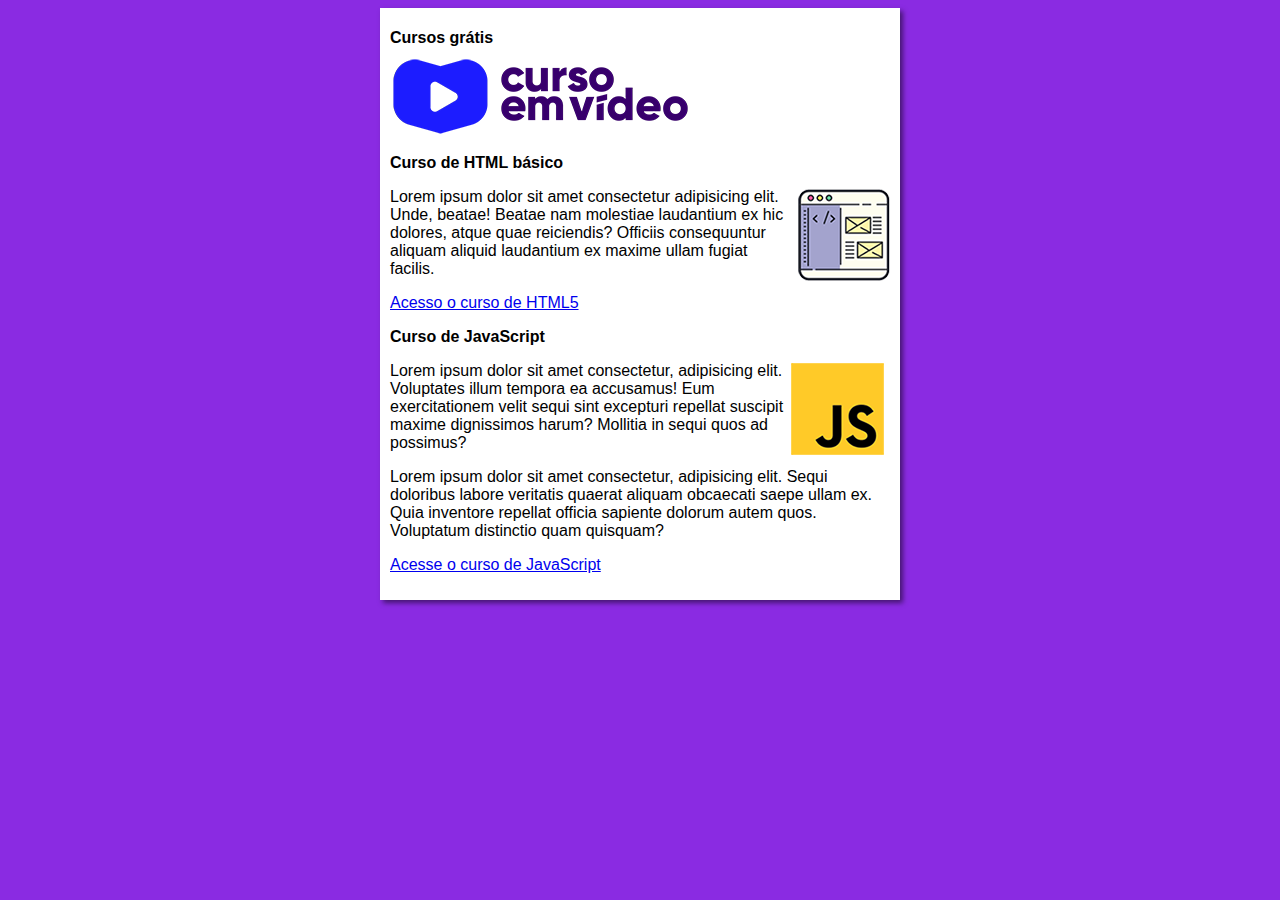
<file: index.html>
<!DOCTYPE html>
<html lang="pt-br">
<head>
    <meta charset="UTF-8">
    <meta name="viewport" content="width=device-width, initial-scale=1.0">
    <title>Curso em vídeo</title>
    <link rel="stylesheet" href="styles/style.css">
</head>
<body>
    <main>
        <head>
            <h1>Cursos grátis</h1>
            <img src="images/curso-em-video-cor.png" alt="Curso em vídeo">
        </head>
        <article>
            <h2>Curso de HTML básico</h2>
            <img class="lado" src="images/curso-html-css.png" alt="Curso HTML">
            <p>Lorem ipsum dolor sit amet consectetur adipisicing elit. Unde, beatae! Beatae nam molestiae laudantium ex hic dolores, atque quae reiciendis? Officiis consequuntur aliquam aliquid laudantium ex maxime ullam fugiat facilis.</p>
            <p><a href="curso-html.html">Acesso o curso de HTML5</a></p>
        </article>
        <article>
            <h2>Curso de JavaScript</h2>
            <img class="lado" src="images/curso-javascript.png" alt="Curso JavaScript">
            <p>Lorem ipsum dolor sit amet consectetur, adipisicing elit. Voluptates illum tempora ea accusamus! Eum exercitationem velit sequi sint excepturi repellat suscipit maxime dignissimos harum? Mollitia in sequi quos ad possimus?</p>
            <p>Lorem ipsum dolor sit amet consectetur, adipisicing elit. Sequi doloribus labore veritatis quaerat aliquam obcaecati saepe ullam ex. Quia inventore repellat officia sapiente dolorum autem quos. Voluptatum distinctio quam quisquam?</p>
            <p><a href="curso-javascr.html">Acesse o curso de JavaScript</a></p>
        </article>
    </main>
</body>
</html>
</file>
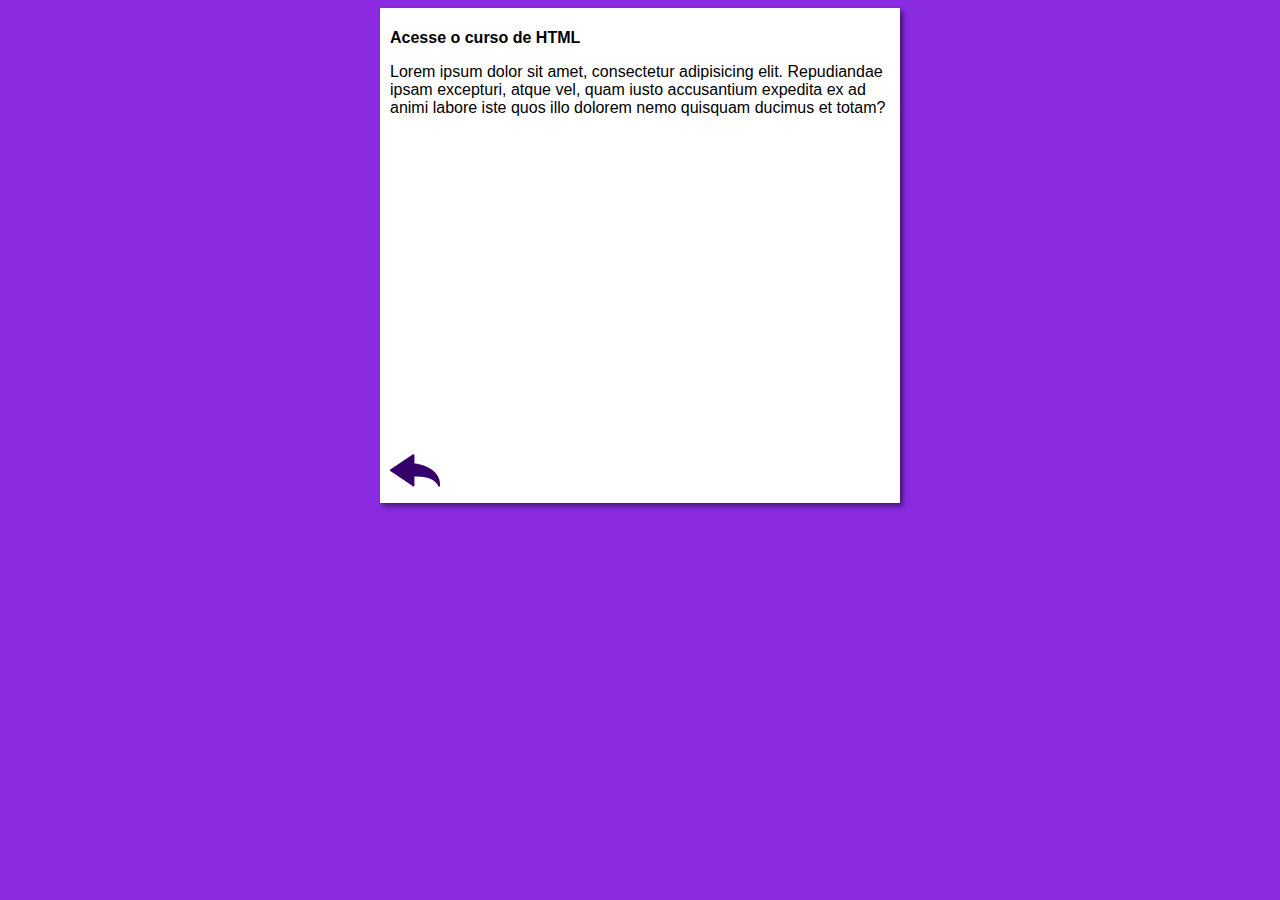
<file: curso-html.html>
<!DOCTYPE html>
<html lang="en">
<head>
    <meta charset="UTF-8">
    <meta name="viewport" content="width=device-width, initial-scale=1.0">
    <title>Curso de HTML</title>
    <link rel="stylesheet" href="styles/style.css">
</head>
<body>
    <main>
        <article>
            <h1>Acesse o curso de HTML</h1>
            <p>Lorem ipsum dolor sit amet, consectetur adipisicing elit. Repudiandae ipsam excepturi, atque vel, quam iusto accusantium expedita ex ad animi labore iste quos illo dolorem nemo quisquam ducimus et totam?</p>
            <iframe width="560" height="315" src="https://www.youtube.com/embed/Ptbk2af68e8?si=AEosIqaxbf7gx68M" title="YouTube video player" frameborder="0" allow="accelerometer; autoplay; clipboard-write; encrypted-media; gyroscope; picture-in-picture; web-share" allowfullscreen></iframe>
            <a href="index.html"><img src="images/btn-back.png" alt="Voltar"></a>
        </article>
    </main>
</body>
</html>
</file>
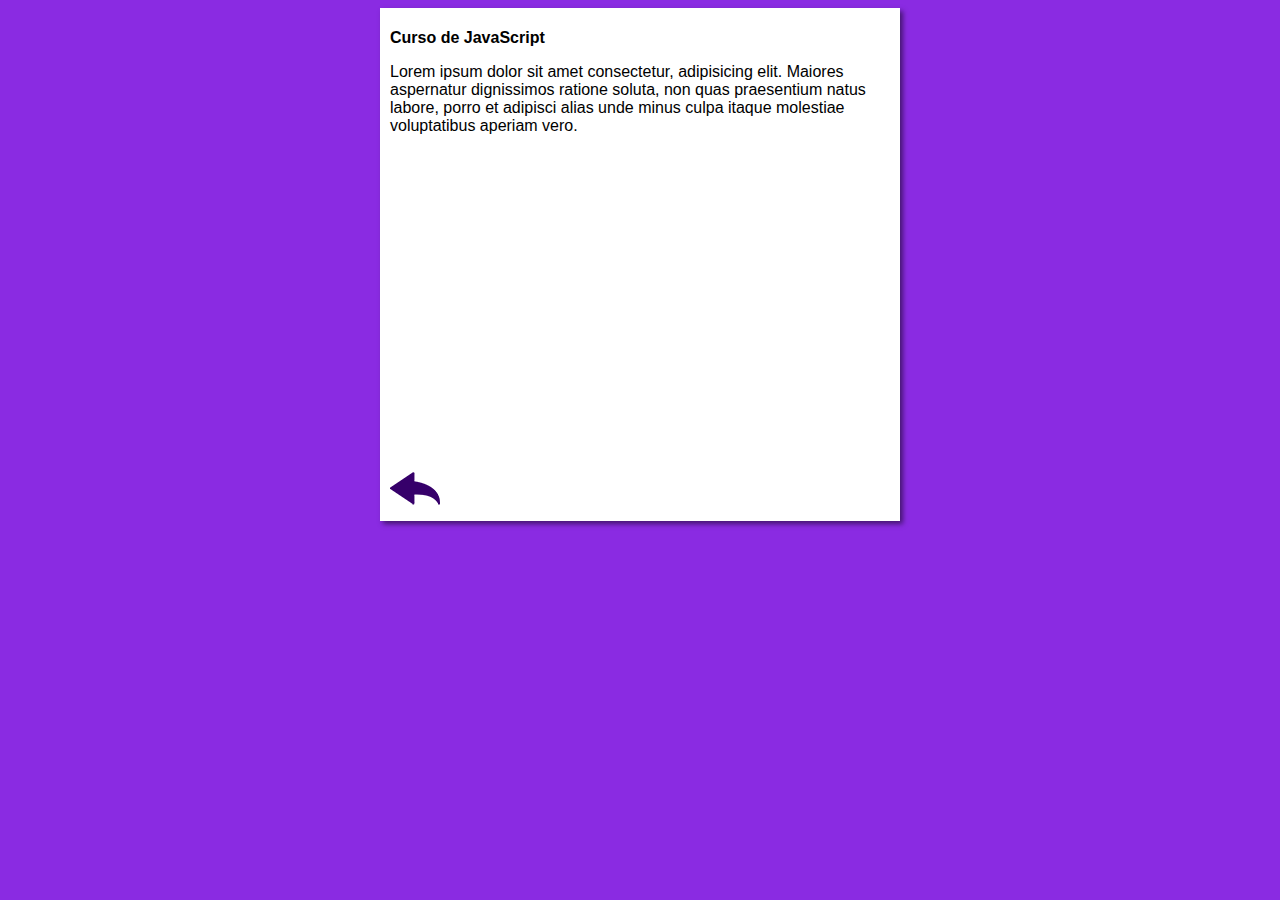
<file: curso-javascr.html>
<!DOCTYPE html>
<html lang="pt-br">
<head>
    <meta charset="UTF-8">
    <meta name="viewport" content="width=device-width, initial-scale=1.0">
    <title>Curso JavaScript</title>
    <link rel="stylesheet" href="styles/style.css">
</head>
<body>
    <main>
        <article>
            <h1>Curso de JavaScript</h1>
            <p>Lorem ipsum dolor sit amet consectetur, adipisicing elit. Maiores aspernatur dignissimos ratione soluta, non quas praesentium natus labore, porro et adipisci alias unde minus culpa itaque molestiae voluptatibus aperiam vero.</p>
            <iframe width="560" height="315" src="https://www.youtube.com/embed/Ptbk2af68e8?si=aURHN9NxwvtqeNU9" title="YouTube video player" frameborder="0" allow="accelerometer; autoplay; clipboard-write; encrypted-media; gyroscope; picture-in-picture; web-share" allowfullscreen></iframe>
            <a href="index.html"><img src="images/btn-back.png" alt="Voltar"></a>
        </article>
    </main>
</body>
</html>
</file>
<file: styles/style.css>
* {
    font-family: Arial, Helvetica, sans-serif;
    font-size: 16px;
}

body {
    background-color: blueviolet;
}

main {
    background-color: white;
    width: 500px;
    margin: auto;
    box-shadow: 3px 3px 5px rgba(0, 0, 0, 0.507);
    padding: 10px;
}

img.lado {
    float: right;
}
</file>
